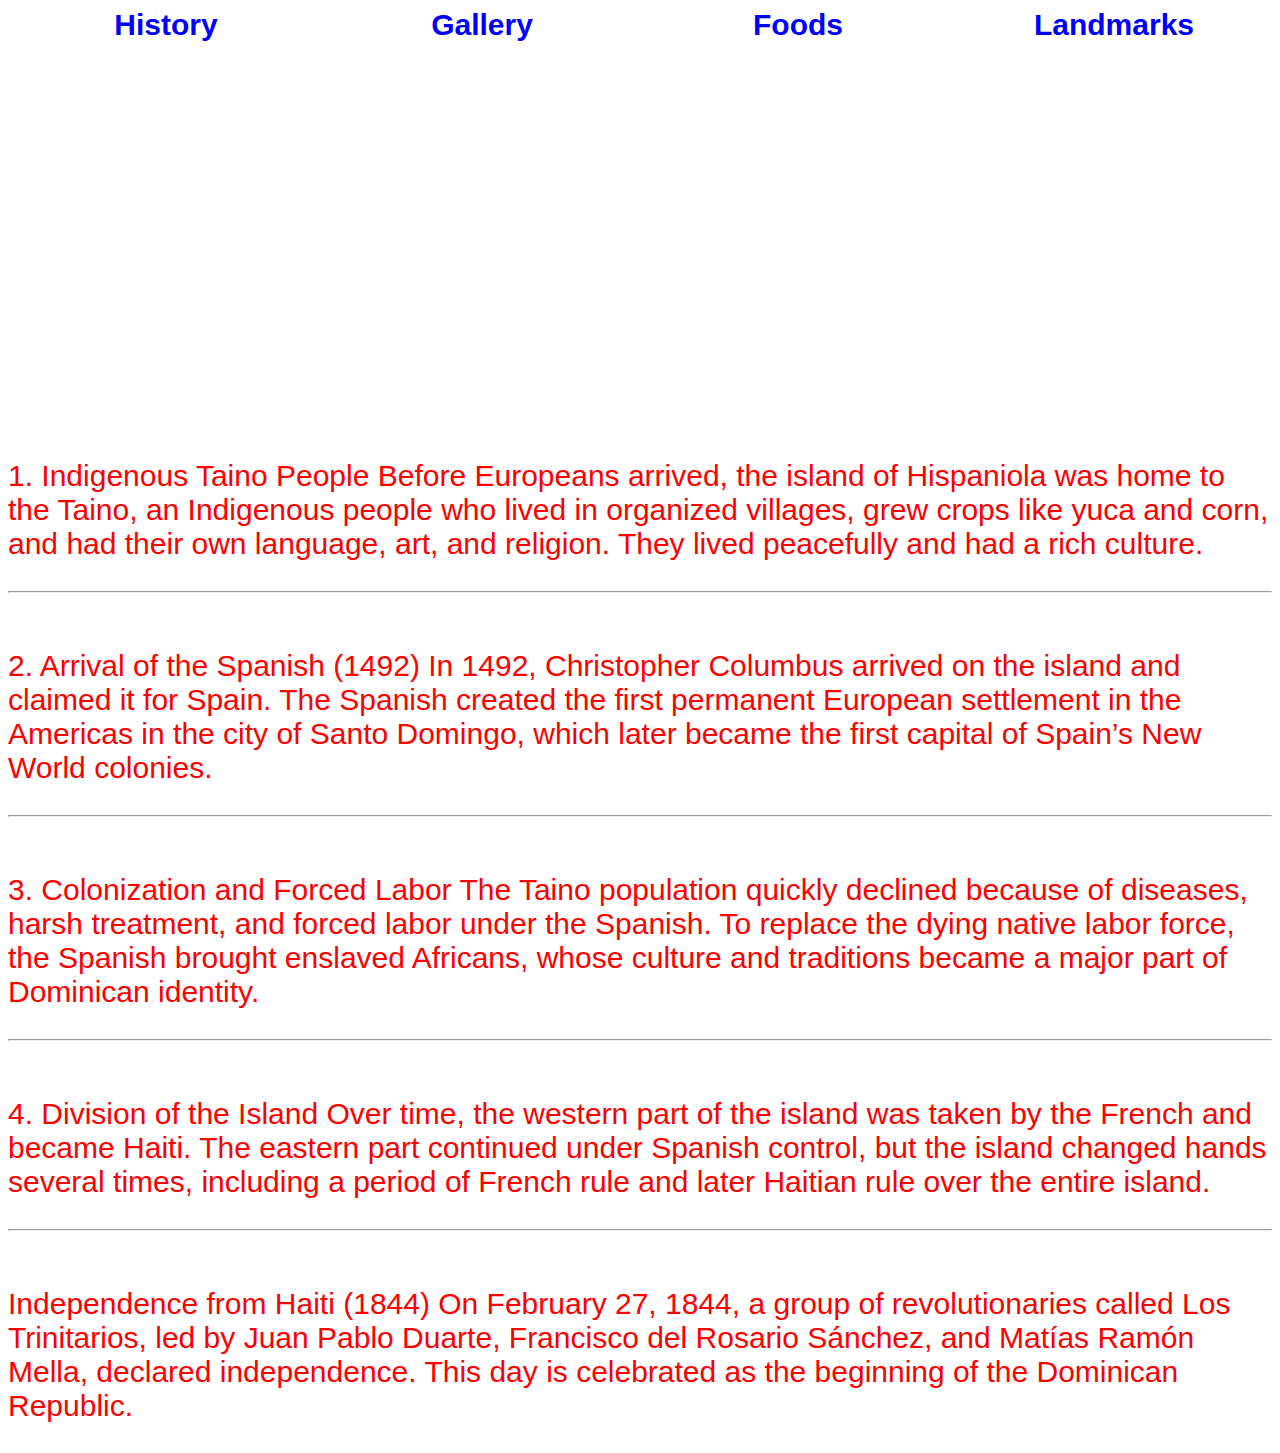
<file: history.html>
<html>
  <head>
  <title> Country Website </title>
  <body>
<link href="style.css" rel="stylesheet">
  <nav class=container>
<a href="history.html"> History</a>
<a href="gallery.html">Gallery</a>
<a href="foods.html">Foods</a>
<a href="landmarks.html">Landmarks</a>

</nav>
<br> 
<iframe width="560" height="315" src="https://www.youtube.com/embed/isGNQILKM0A?si=aH0MS0BQpyYkeSpL" title="YouTube video player" frameborder="0" allow="accelerometer; autoplay; clipboard-write; encrypted-media; gyroscope; picture-in-picture; web-share" referrerpolicy="strict-origin-when-cross-origin" allowfullscreen></iframe>
<br>
<br>
<br>
<br>
<p>1. Indigenous Taino People Before Europeans arrived, the island of Hispaniola was home to the Taino, an Indigenous people who lived in organized villages, grew crops like yuca and corn, and had their own language, art, and religion. They lived peacefully and had a rich culture.</p>
<hr>
<br>
<p>2. Arrival of the Spanish (1492)

In 1492, Christopher Columbus arrived on the island and claimed it for Spain. The Spanish created the first permanent European settlement in the Americas in the city of Santo Domingo, which later became the first capital of Spain’s New World colonies.</p>
<hr>
<br>
<p>3. Colonization and Forced Labor

The Taino population quickly declined because of diseases, harsh treatment, and forced labor under the Spanish. To replace the dying native labor force, the Spanish brought enslaved Africans, whose culture and traditions became a major part of Dominican identity.</p>
<hr>
<br>
<p>4. Division of the Island

Over time, the western part of the island was taken by the French and became Haiti. The eastern part continued under Spanish control, but the island changed hands several times, including a period of French rule and later Haitian rule over the entire island.</p>
<hr>
<br>
<p>Independence from Haiti (1844)

On February 27, 1844, a group of revolutionaries called Los Trinitarios, led by Juan Pablo Duarte, Francisco del Rosario Sánchez, and Matías Ramón Mella, declared independence. This day is celebrated as the beginning of the Dominican Republic.</p>
</file>
<file: style.css>
body{
    font-family:Arial;
    background-color:white;
}
.container{
    display:flex;
}
 nav a{
    flex:1;
     text-align: center;
     text-decoration: none;
     font-size: 30;
     color:blue;
      font-weight: bold;
 }
 h1{
    font-family:arial;
    font-size:60;
    text-align: center;
  
  color: red;
 }
 p{
    color:red;
    font-size:30;
 }
 img{
    filter:grayscale(100%);
 }
 img:hover{
filter:none;
 }
 img{

  height: 200px;

 }
</file>
